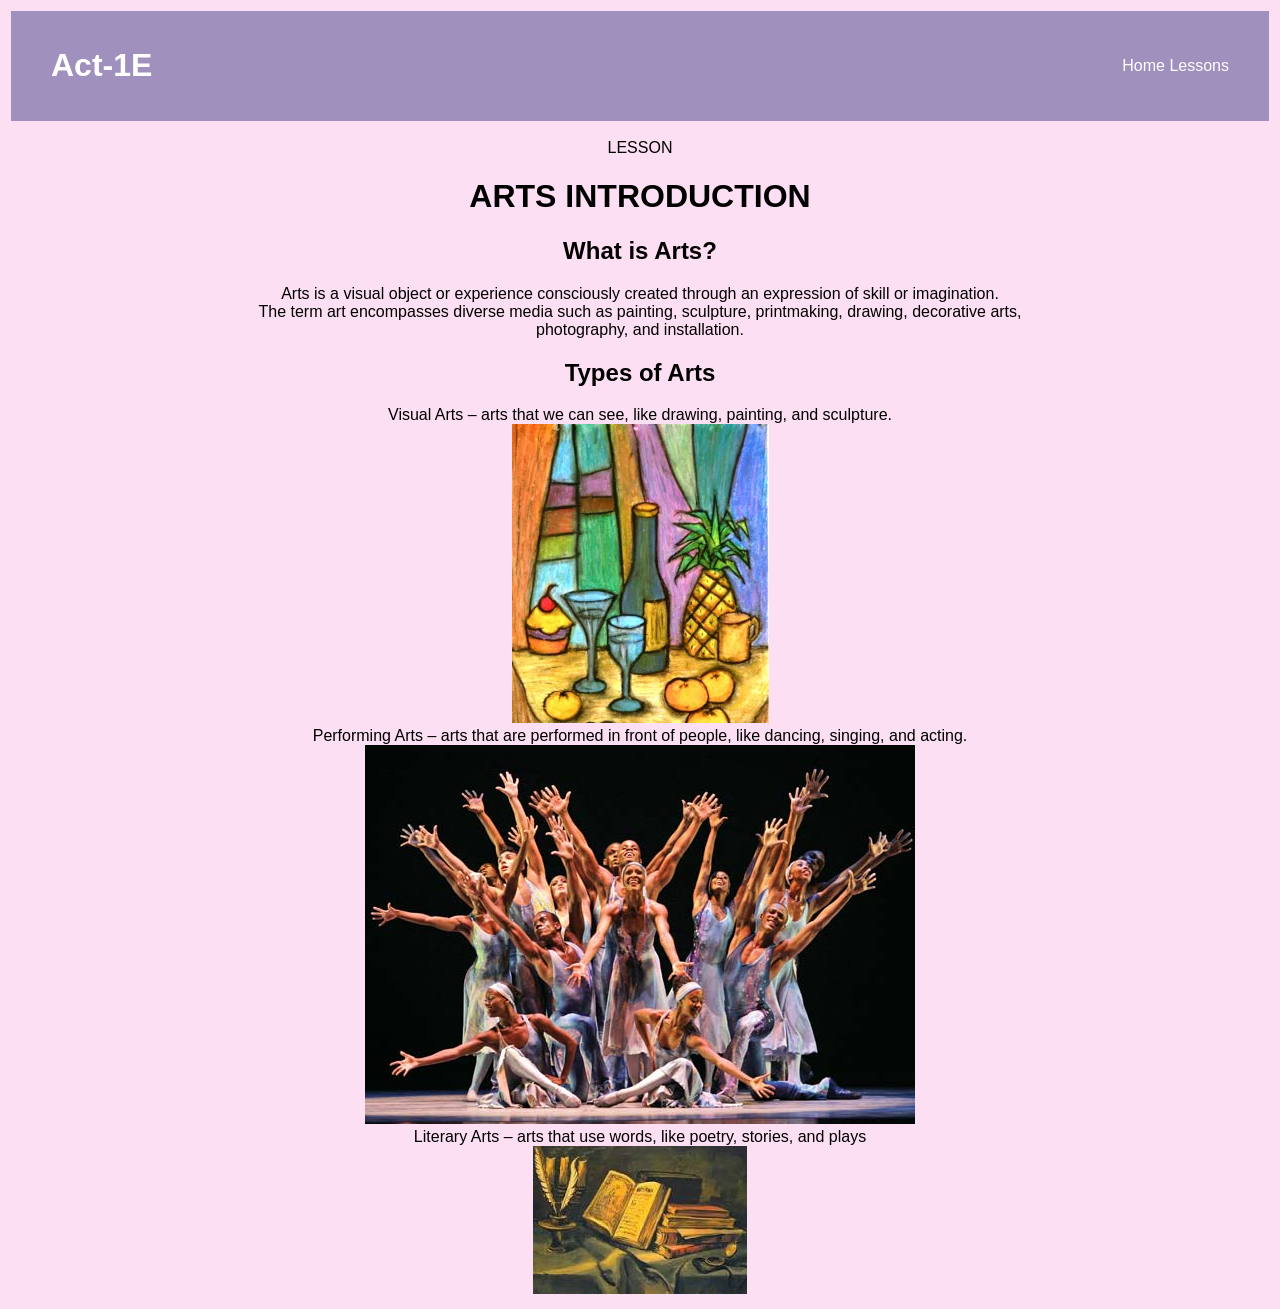
<file: k/arts.html>
<!DOCTYPE html>
<html lang="en">
<head>
    <meta charset="UTF-8">
    <meta name="viewport" content="width=device-width, initial-scale=1.0">
    <title>CCST</title>
    <link rel="stylesheet" href="style.css">
</head>
<body>

 <div class="a">
<h1>Act-1E</h1>  

<div class="a-a">
<a href="index.html">Home</a>
<a href="lessons.html">Lessons</a>
</div>
</div>

     <br>
    <DIV A href="arts.html" class="content" >LESSON</DIV>
<div class="content">
        <h1>ARTS INTRODUCTION</h1>
   
    <h2> What is Arts?</h2>
    <p>
        Arts is a visual object or experience consciously created through an expression of skill or imagination.<br>
        The term art encompasses diverse media such as painting, sculpture, printmaking, drawing, decorative arts, <br> 
        photography, and installation.
    </p>

    <h2>
        Types of Arts
    </h2>
</div>
            <div class="content" >
                <td>
                Visual Arts – arts that we can see, like drawing, painting, and sculpture. <br>
                <img src="image/image.png" alt=""><br>
                
                Performing Arts – arts that are performed in front of people, like dancing, singing, and acting. <br>
                 <img src="image/image (1).png" alt=""><br>

                Literary Arts – arts that use words, like poetry, stories, and plays <br>
                <img src="image/image (2).png" alt=""><br>

                </td>
            </div>    
                
        </div>
    
</div> 
</body>
</html>
</file>
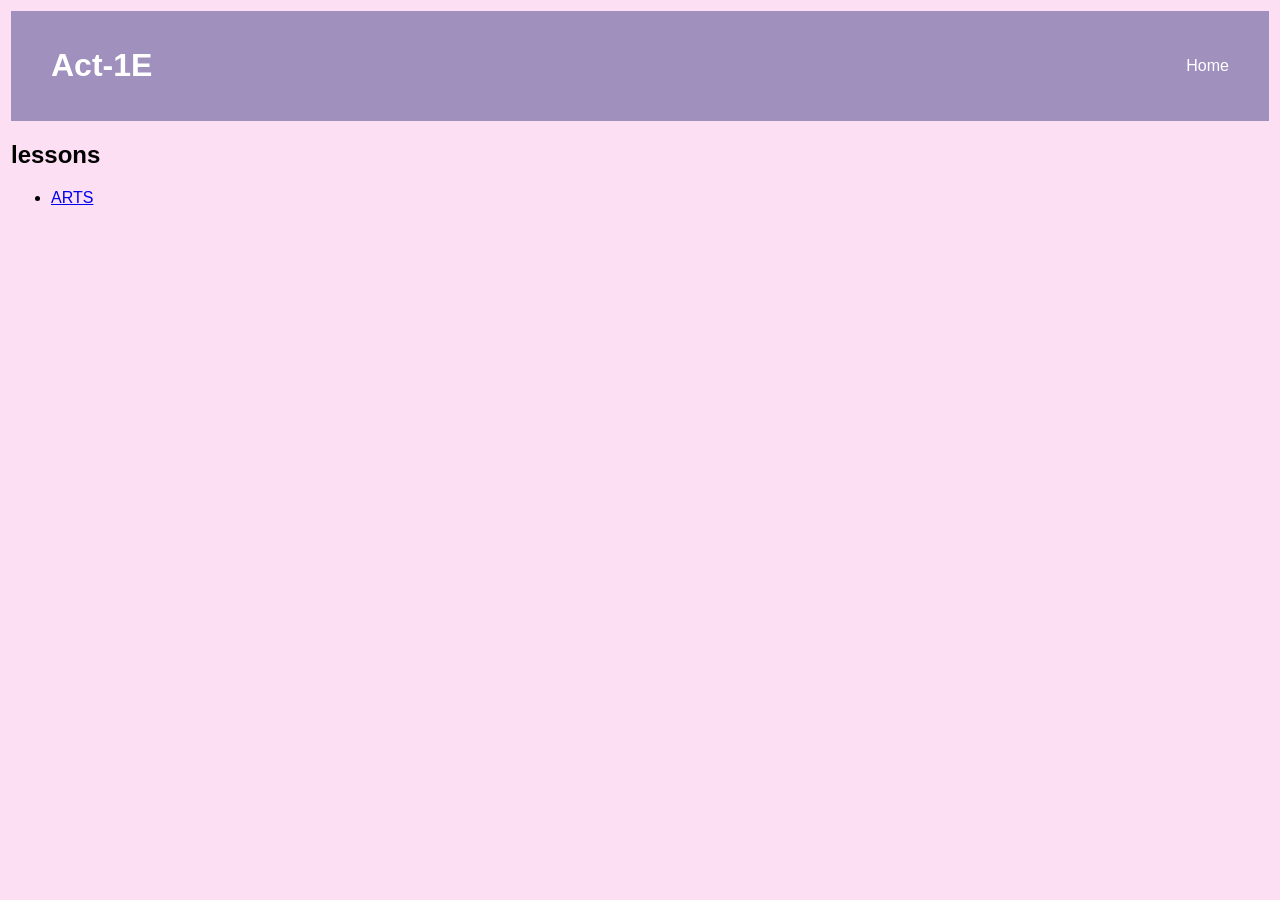
<file: k/lessons.html>
<!DOCTYPE html>
<html lang="en">
<head>
<meta charset="UTF-8">
<meta name="viewport" content="width=device-width, initial-scale=1.0">
<title>CCST</title>
<link rel="stylesheet" href="style.css">
</head>
<body>


<div class="a">
<h1> <a href="index.html">Act-1E</a></h1>

    
<div class="a-a">
<a href="index.html">Home</a>
</div>
</div>

<div class="side-bar">
    <h2>lessons</h2>
    <ul>
        <li>
            <a href="arts.html">ARTS</a>
        </li>
    </ul>
</div>


</body>
</html>
</file>
<file: k/style.css>
body{
padding: 10px;    
margin:1px;
font-family:Arial, Helvetica, sans-serif;
background:rgba(248, 175, 224, 0.4);
}
.a{
display:flex;
justify-content:space-between;
align-items:center;
background:#a090be;
color:rgb(255, 255, 255);
padding:15px 40px;
}
.a a{color: #ffffff;
    text-decoration: none;
   
}

.a-a a:hover{
color:#f6f6f6;
}


/* HERO */

.b{
height:450px;
background-image: url(aa.jpg);
display:flex;
align-items:center;
justify-content:center;
text-align:center;
color:white;
position:relative;
}

.b::after{
content:"";
position:absolute;
top:0;
left:0;
width:100%;
height:100%;
background:rgba(248, 175, 224, 0.4);
}

.b-content{
position:relative;
z-index:2;
}

.b h2{
font-size:42px;
margin-bottom:10px;
}

.b p{
font-size:18px;
margin-bottom:20px;
}

.b button{
padding:10px 25px;
background:#c1479e;
border:none;
color:white;
font-size:16px;
border-radius:5px;
cursor:pointer;
}

.b button:hover{
background:#d3c0d8;
}




.c{
display:flex;
justify-content:center;
gap:25px;
padding:50px 40px;
}

.card{
background:white;
padding:25px;
width:300px;
border-radius:8px;
box-shadow:0 4px 10px rgba(248, 175, 224, 0.4);
text-align:center;
}

.card h3{
margin-bottom:10px;
}

.card p{
color:rgba(248, 175, 224, 0.4);
font-size:14px;
}
.btn{
    transform: scale(1.3);
}

.content{
    border-radius: 59px;
    text-align: center;
    border: 0;
}
</file>
